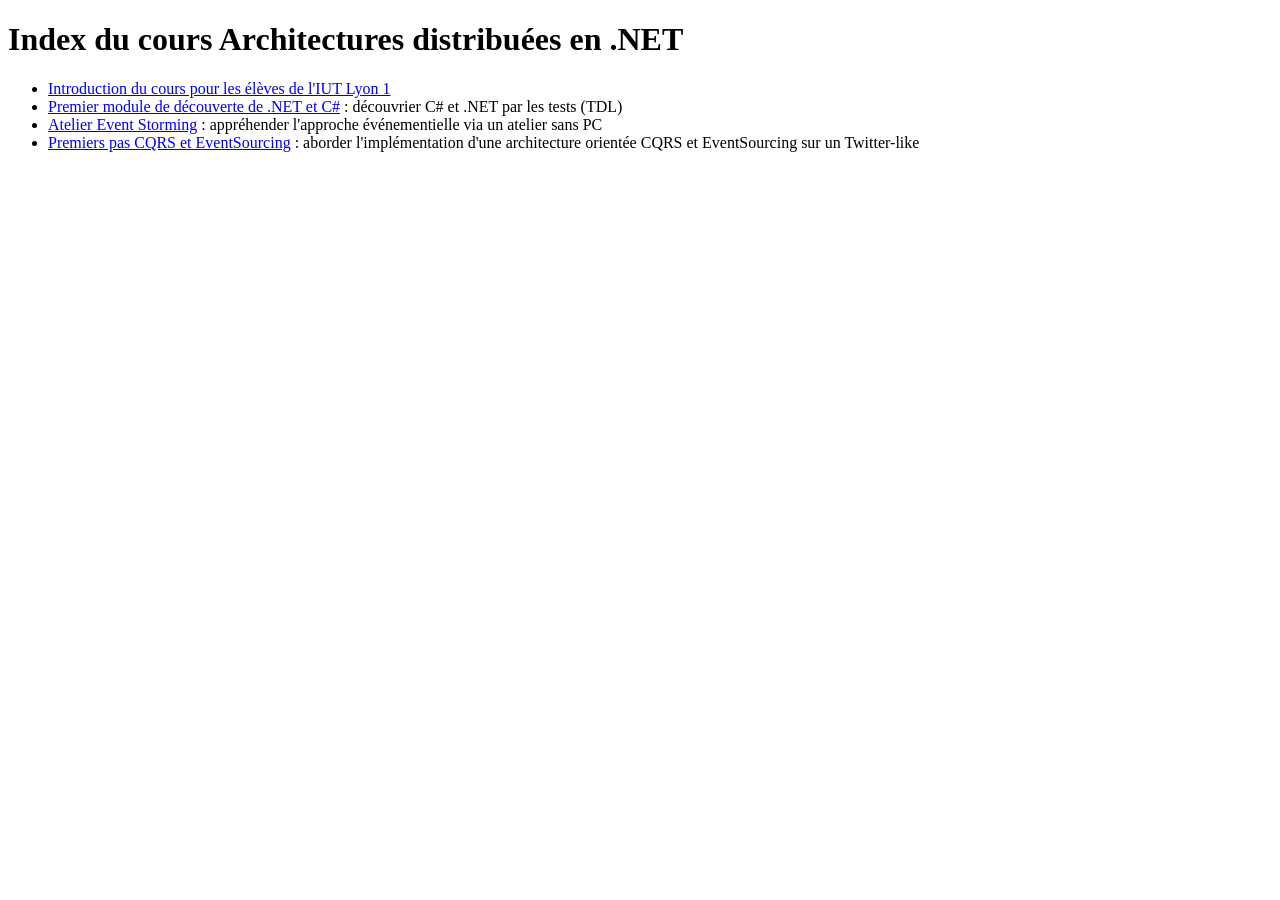
<file: index.html>
﻿<!DOCTYPE html>
<!doctype html>
<html lang="fr">
<head>
    <meta charset="utf-8">
    <title>Applications distribuées en .NET</title>
    <meta name="description" content="Cours sur les applications distribuées en .NET">
    <meta name="author" content="Clément Bouillier">
</head>
<body>
    <h1>Index du cours Architectures distribuées en .NET</h1>
    <ul>
        <li><a href="0-Introduction">Introduction du cours pour les élèves de l'IUT Lyon 1</a></li>
        <li><a href="1-CSharpDiscovery">Premier module de découverte de .NET et C#</a> : découvrier C# et .NET par les tests (TDL)</li>
        <li><a href="2-CQRSTwitterLike/0-Event%20Storming.html">Atelier Event Storming</a> : appréhender l'approche événementielle via un atelier sans PC</li>
        <li><a href="2-CQRSTwitterLike/1-Premiers%20pas%20CQRS-EventSourcing.html">Premiers pas CQRS et EventSourcing</a> : aborder l'implémentation d'une architecture orientée CQRS et EventSourcing sur un Twitter-like</li>
    </ul>
</body>
</html>
</file>
